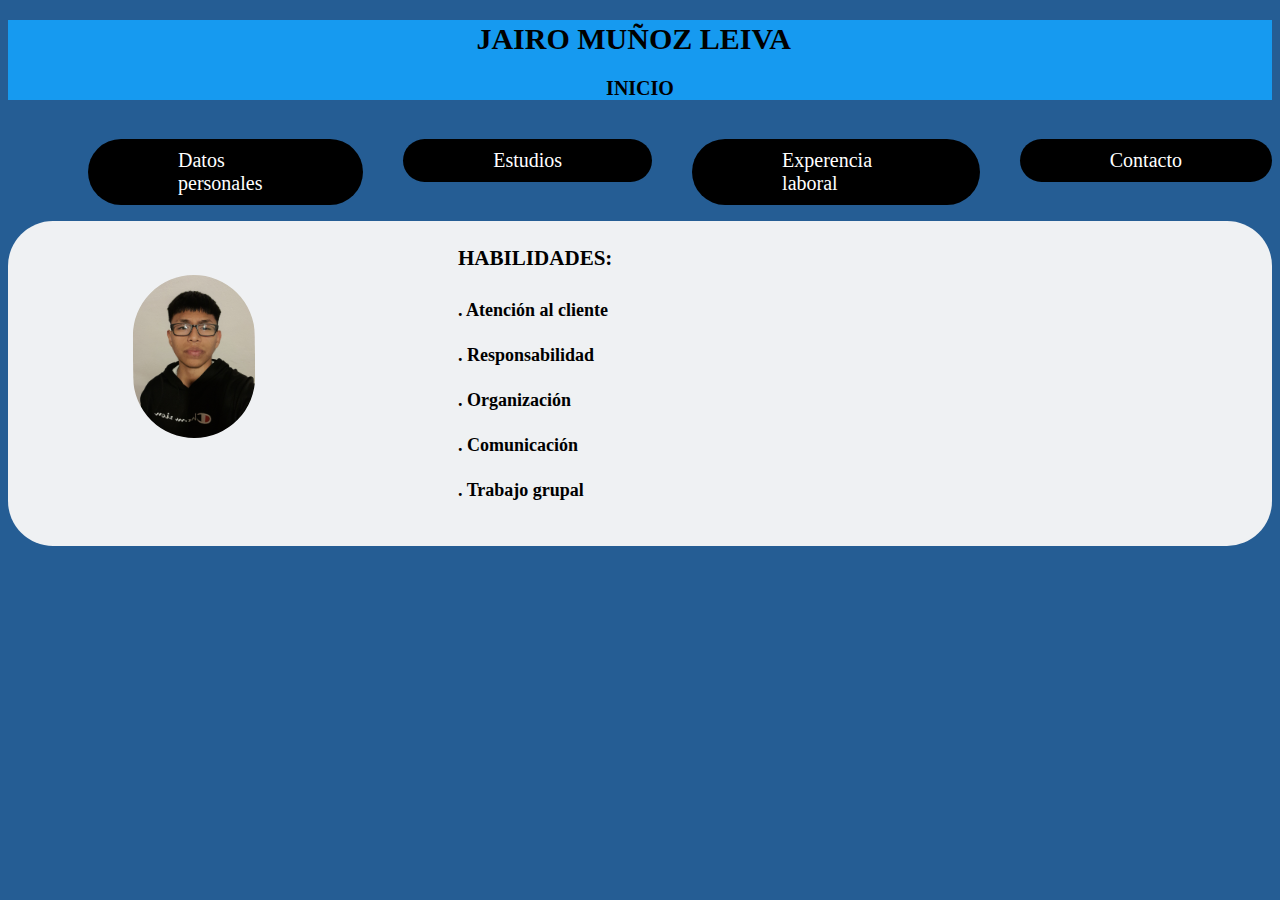
<file: index.html>
<!DOCTYPE html>
<html lang="en">
<head>
    <meta charset="UTF-8">
    <meta http-equiv="X-UA-Compatible" content="IE=edge">
    <meta name="viewport" content="width=device-width, initial-scale=1.0">
    <link rel="stylesheet" href="style.css">
    <title>Curriculum vitae</title>
</head>
<body> 
    
    <div class="contenedort">
    
        <div class="contenedor">
    <h1 class="titulo">JAIRO MUÑOZ LEIVA</h1>
    <h3 class="h3"> INICIO </h3> 
        </div>

    
        <div class="contenedor2">
    <h3 class="hab">HABILIDADES:</h3>
    <h4 class="hab1">. Atención al cliente </h4>
    <h4 class="hab1" >. Responsabilidad</h4>
    <h4 class="hab1">. Organización</h4>
    <h4 class="hab1">. Comunicación </h4>
    <h4 class="hab1">. Trabajo grupal </h4>
    <img class="imagen" src="imagen/image002.jpg">
    
        </div>

    </div>
    <ul> 
        
        <ol><a class="Links"href="Datospersonales.html">Datos personales</a></ol> <br>
        <ol><a class="Links"href= "Estudios.html">Estudios</a></ol> <br>
        <ol><a class="Links"href="Experencialaboral.html">Experencia laboral</a></ol> <br>
        <ol><a class="Links"href="contacto.html"> Contacto </a></ol> <br>
        
    </ul>


</body>
</html>
</file>
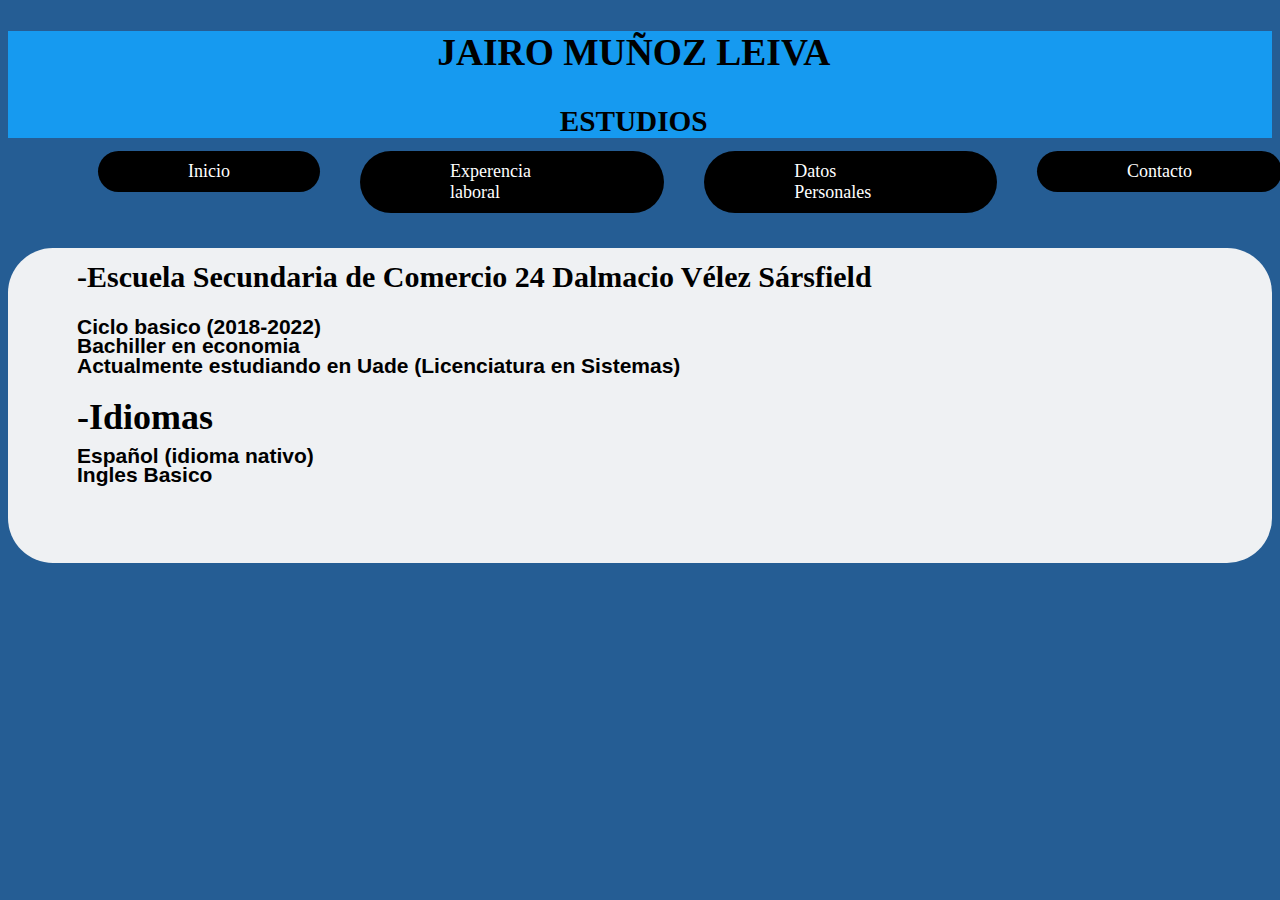
<file: Estudios.html>
<!DOCTYPE html>
<html lang="en">
<head>
    <meta charset="UTF-8">
    <meta http-equiv="X-UA-Compatible" content="IE=edge">
    <meta name="viewport" content="width=device-width, initial-scale=1.0">
    <link rel="stylesheet" href="Estudios.css">
    <title> Estudios Basicos </title>
</head>
<body>
    <Div class="contenedor">
    <h2 class="titulo">JAIRO MUÑOZ LEIVA</h2>
    <h3 class="sub">ESTUDIOS</h3>
    </Div>

    <div class="contenedor2">
    <h2 class="secundario">-Escuela Secundaria de Comercio 24 Dalmacio Vélez Sársfield</h2><br>
    <h2 class="l3"> Ciclo basico (2018-2022) </h2>
    <h2 class="l3"> Bachiller en economia </h2>
    <h2 class="l3"> Actualmente estudiando en Uade (Licenciatura en Sistemas) </h2>
    <h1 class="i1"> -Idiomas </h2>
    <h2 class="l4"> Español (idioma nativo) </h2>
    <h2 class="l4"> Ingles Basico </h2>
    </div>
    <ul>
        <ol><a class="link" href= "index.html"> Inicio </a></ol>
        <ol><a class="link" href="Experencialaboral.html"> Experencia laboral </a></ol>
        <ol><a class="link" href= "Datospersonales.html"> Datos Personales </a></ol>
        <ol><a class="link" href= "contacto.html"> Contacto </a></ol>
    </ul>
</body>
</html>
</file>
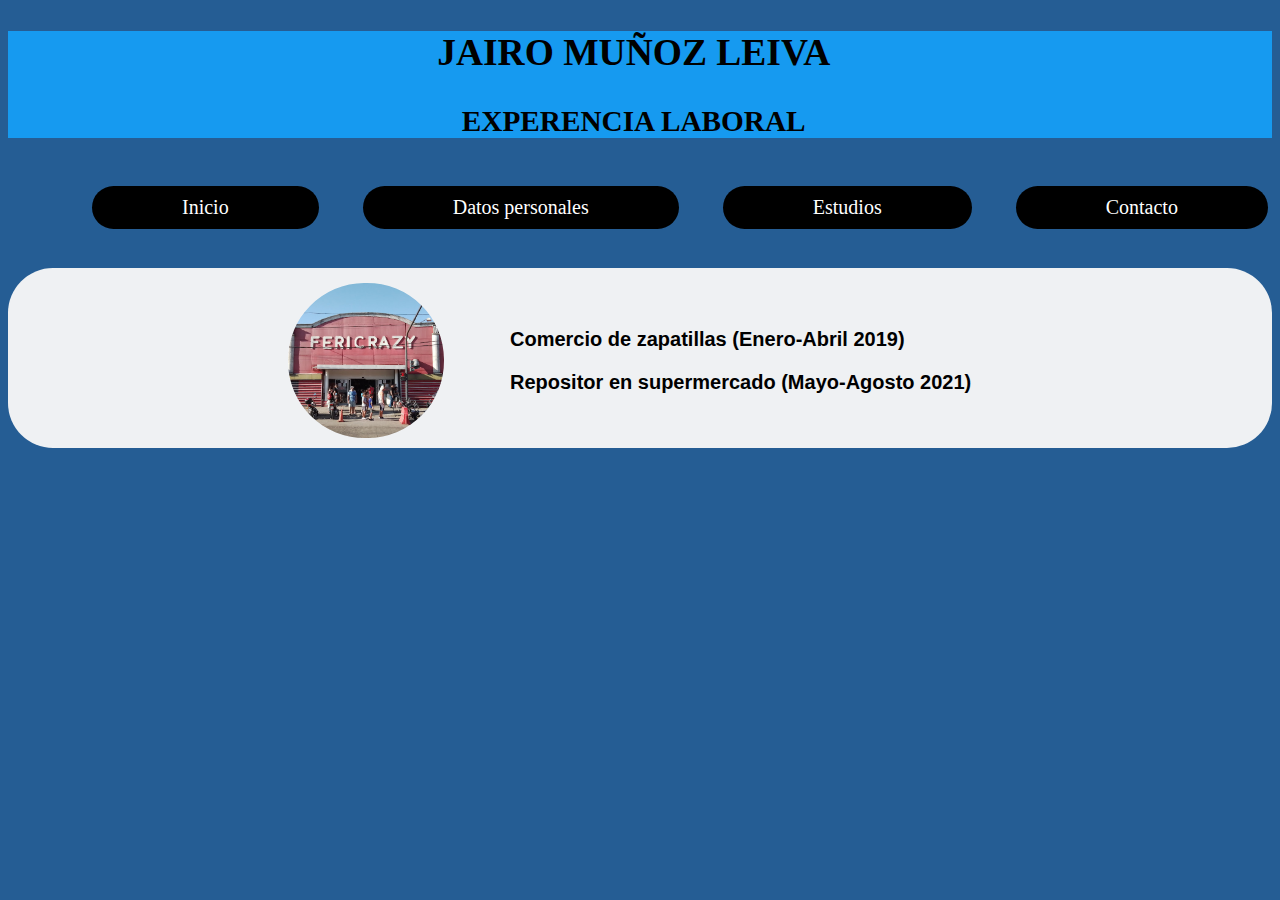
<file: Experencialaboral.html>
<!DOCTYPE html>
<html lang="en">
<head>
    <meta charset="UTF-8">
    <meta http-equiv="X-UA-Compatible" content="IE=edge">
    <meta name="viewport" content="width=device-width, initial-scale=1.0">
    <link rel="stylesheet" href="exp.css">
    <title>Experencia laboral</title>
</head>
<body>

    <div class="contenedor">
    <h2 class="experencia"> JAIRO MUÑOZ LEIVA </h2>
    <h3 class="h3E"> EXPERENCIA LABORAL </h3> 
    </div>

    <div class="contenedor2">
    <img class="ferycrazy"src="imagen/ferycrazy.jpg">
    <ol class="exp"> Comercio de zapatillas (Enero-Abril 2019)</ol>
    <ol class="exp"> Repositor en supermercado (Mayo-Agosto 2021)</ol>
    </div>    

    <ul>
        <ol><a class="Links2"href= "index.html"> Inicio </a></ol> 
        <ol><a class="Links2"href="Datospersonales.html">Datos personales</a></ol> 
        <ol><a class="Links2"href= "Estudios.html">Estudios</a></ol> 
        <ol><a class="Links2"href="contacto.html">Contacto</a></ol>
    </ul>
</body>
</html>
</file>
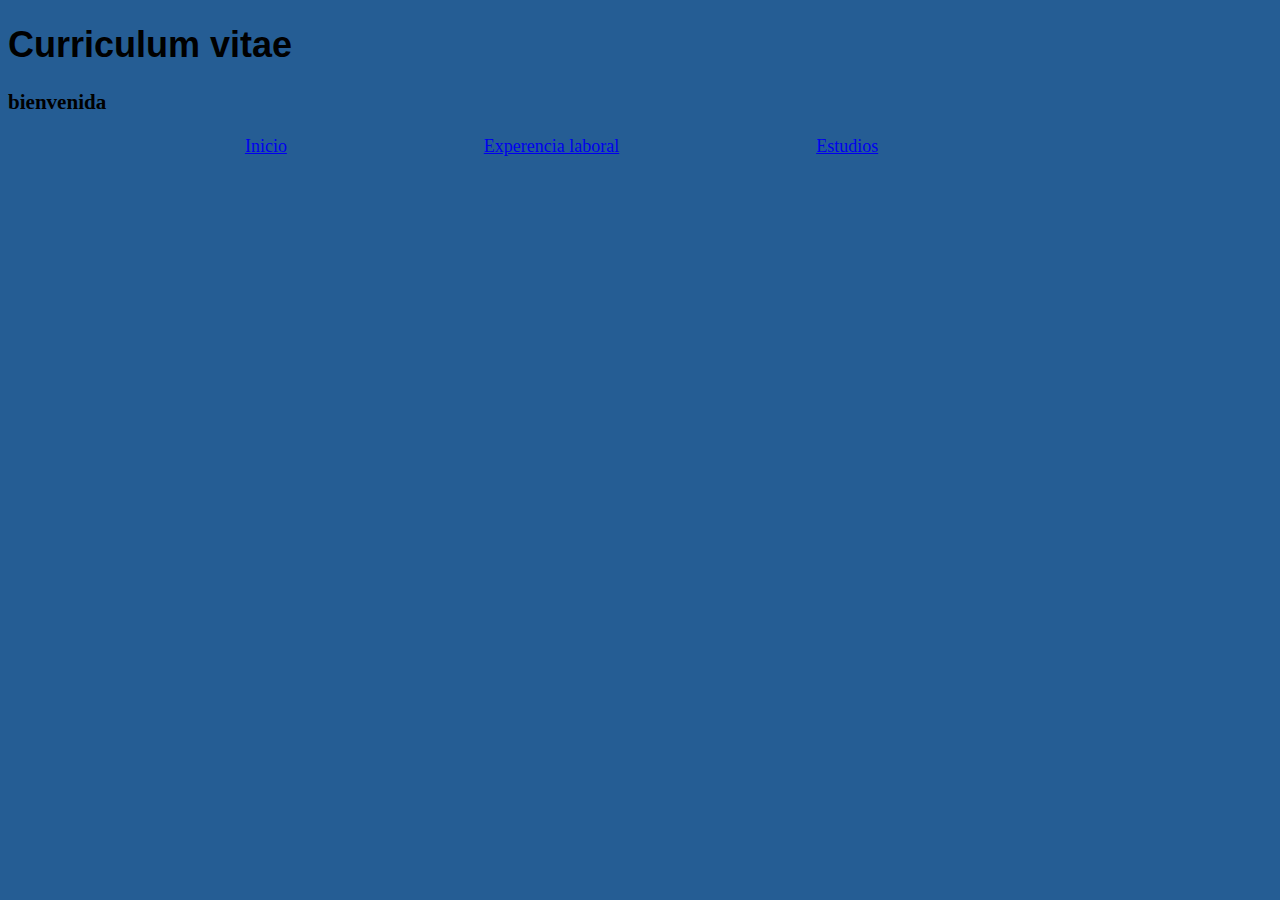
<file: Home.html>
<!DOCTYPE html>
<html lang="en">
<head>
    <meta charset="UTF-8">
    <meta http-equiv="X-UA-Compatible" content="IE=edge">
    <meta name="viewport" content="width=device-width, initial-scale=1.0">
    <link rel="stylesheet" href="style.css">
    <title>Curriculum vitae</title>
</head>
<body>
    <h1>Curriculum vitae</h1>
    <h3>bienvenida</h3>
    <p>  </p>
    <ul>
        <li><a href= "index.html"> Inicio </a></li>
        <li><a href="Experencialaboral.html">Experencia laboral</a></li>
        <li><a href= "Estudios.html">Estudios</li>
    </ul>
</body>
</html>
</file>
<file: style.css>
body{
    background-color:rgb(37, 93, 148);
    font-size: large;
}
h1{
    font-family: sans-serif;
    width: 300px;
}
.imagen{
    position: relative;
    top: -220px;
    left: -325px;
    width: 15%;
    height:auto;    
    border-radius: 76.7142px;
    transform: rotate(-0.44deg);
}
.titulo {
position: relative;
text-align: center;
width:99% ;

font-family: 'Montserrat';
font-style: normal;
font-weight: 600;
font-size: 30px;
line-height: 37px;
}
.h3{
    position: relative;
    text-align: center;
    padding-left:-150px ;
    font-family: 'Lora';
    font-style: normal;
    font-size: 20px;
}
.contenedor{
    width:100%;
    background-color:rgb(22, 154, 240 ) ;
}
ul{
    display: flex;
    justify-content: space-evenly;
    list-style: none;
}
.Links{
    position: relative;
    display: block;
    color: white;
    background-color: black;
    top: -325px;
    text-decoration:none;   
    float: left;
    padding: 10px 90px;
    font-size: 20px;
    border-radius: 42px;
}
.contenedor2{
    background-color:rgb(239, 241, 243);
    border-radius: 45px;
    position: relative;
    top:100px;
    padding-left:450px;
    height: 325px;
}
.hab{
   position: relative;
   top:25px;
}
.hab1{
   position: relative;
   top: 30px;
}
</file>
<file: Estudios.css>
body{
    background-color:rgb(37, 93, 148);
    font-size: large;
}
.secundario{
    position: relative;
    top: 10px;
    left: 4px;
    width:800px;
    height: 2px;
    padding-left: 65px;
    
    font-family: 'Montserrat';
    font-style: normal;
    font-weight: 600;
    font-size: 30px;
    line-height: 37px;
}
ul{
    display: flex;
    justify-content: space-evenly;
    list-style: none;
}
.link{
    position: relative;
    display: block;
    color: white;
    background-color: black;
    top: -350px;
    left: 10px;
    text-decoration:none;   
    float: left;
    padding: 10px 90px;
    border-radius: 42px;
    transform:rotate(4);
}
.l2{
    position: relative;
    top: 125px;
    left: 4px;
    width:800px;
    height: 2px;
    padding-left: 65px;
}
.i1{
    position: relative;
    top: 18px;
    left: 4px;
    width:800px;
    height: 2px;
    padding-left: 65px;
}
.l3{
    position: relative;
    top: 2px;
    left: 4px;
    width:800px;
    height: 2px;
    padding-left: 65px;
    font-family: Arial, Helvetica, sans-serif;
    font-style:normal;
    font-weight: 650px;
    font-size: 21px;

}
.l4{
    position: relative;
    top: 40px;
    left: 4px;
    width:800px;
    height: 2px;
    padding-left: 65px;
    font-family: Arial, Helvetica, sans-serif;
    font-style:normal;
    font-weight: 650px;
    font-size: 21px;
}
.contenedor{
    width:100%;
    background-color:rgb(22, 154, 240 ) ;
    font-size: 25px;
}
.titulo{
    position: relative;
    text-align: center;
    width:99%;
}
.sub{
    position: relative;
    text-align: center;
    width:99%;
}
.contenedor2{
    position: relative;
    background-color: rgb(239, 241, 243);
    border-radius: 45px;
    top:80px;
    height:315px ;
}
</file>
<file: exp.css>
body{
    background-color:rgb(37, 93, 148);
    font-size: large;
}
ul{
    display: flex;
    justify-content: space-evenly;
    list-style: none;
}
.Links2{
    position: relative;
    display: block;
    color: white;
    background-color: black;
    top: -180px;
    left:0px;
    text-decoration:none;   
    float: left;
    padding: 10px 90px;
    font-size: 20px;
    border-radius: 42px;
    transform:rotate(4);
}
.exp{
    position: relative;
    top:-120px;
    left:12px;
    font-family: Arial, Helvetica, sans-serif;
    font-style:normal;
    font-weight: 650;
    font-size: 20px;
}
.ferycrazy{
    position: relative;
    top: 15px;
    left: -170px;
    width: 155.54px;
    height: 155.17px;    
    border-radius: 76.7142px;
    transform: rotate(-0.44deg);
}
.contenedor{
    width:100%;
    background-color:rgb(22, 154, 240 ) ;
    font-size: 25px;
}
.experencia{
    position: relative;
    text-align: center;
    width:99%;
}
.h3E{
    position: relative;
    text-align: center;
    width:99%;
}
.contenedor2{
    background-color:rgb(239, 241, 243);
    border-radius: 45px;
    position: relative;
    top:100px;
    padding-left:450px;
    height: 180px;
}
</file>
